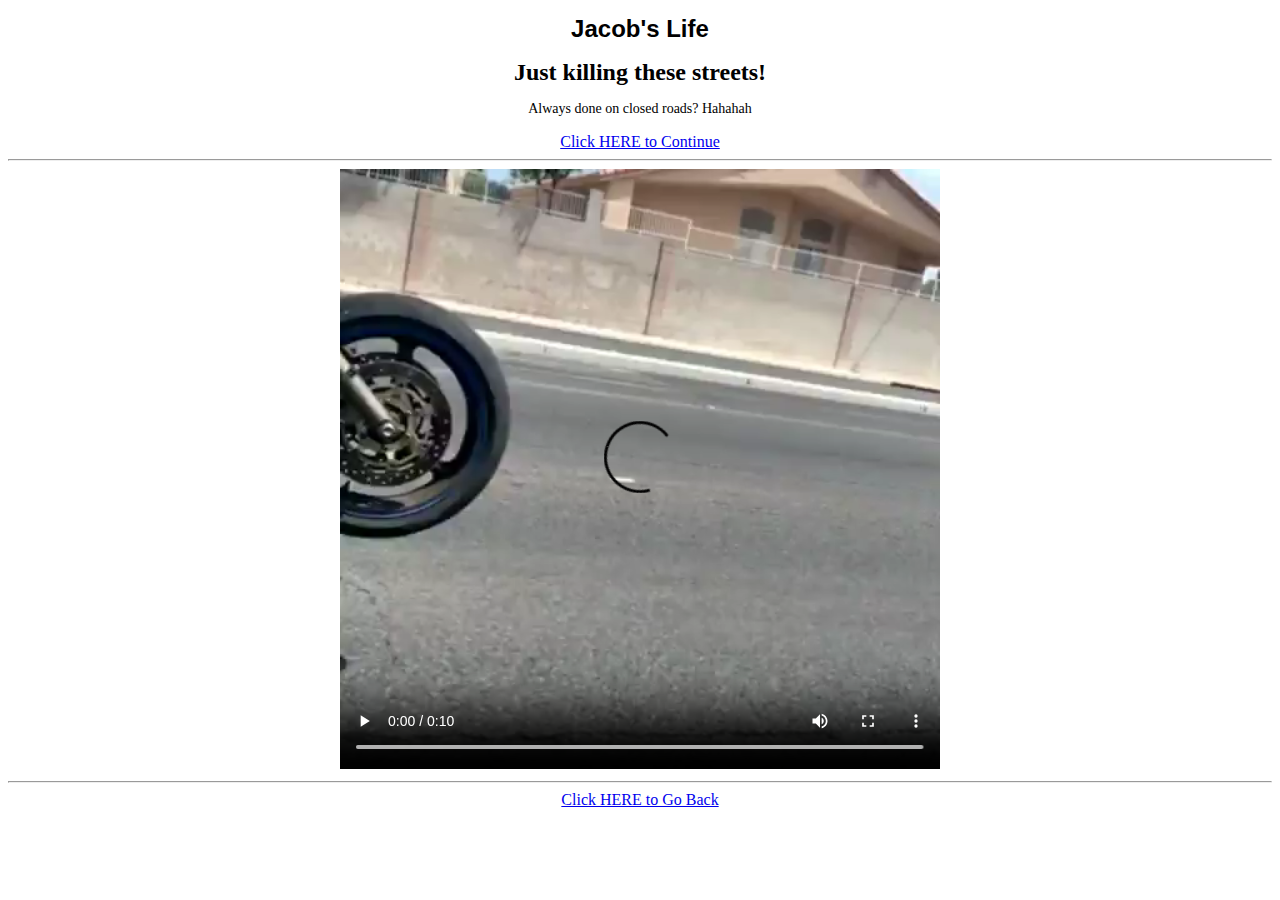
<file: index2.html>
<!DOCTYPE html>
<HTML>
    <header>
        <title>0624 Homework</title>
        <link rel="stylesheet" type="text/css" href="./styles.css">
    </header>
    <body>
    <center>
        <h1>Jacob's Life</h1>
<span>Just killing these streets!</span>
<p>Always done on closed roads? Hahahah</p>
        <a href="index3.html">Click HERE to Continue</a><br>
        <hr>
        <video width="600" height="600" controls>
                <source src="stunt.mp4" type="video/mp4">
              Your browser does not support the video tag.
              </video>
        <hr>
        <a href="index1.html">Click HERE to Go Back</a><br>
    </center>
    </body>
</HTML>
</file>
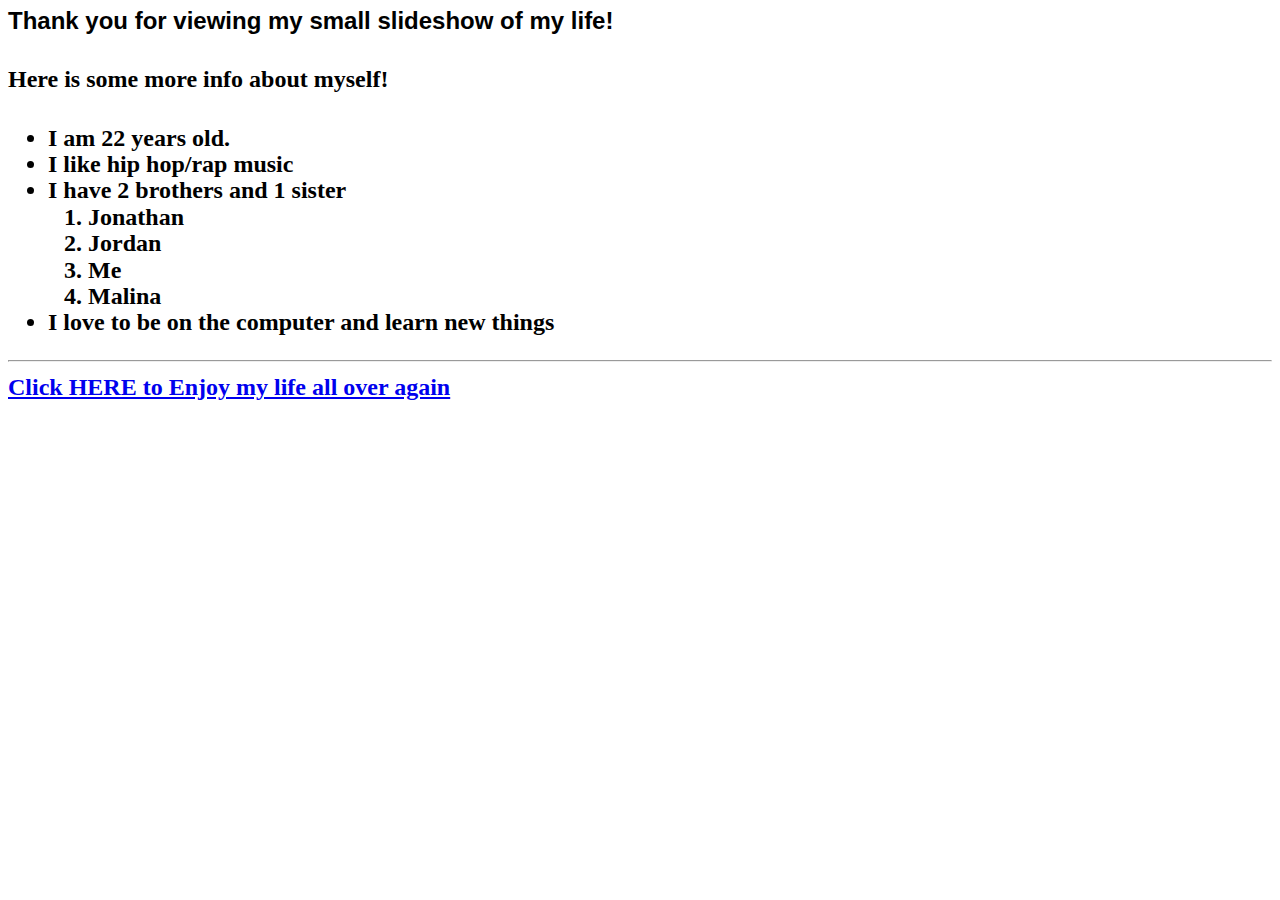
<file: index3.html>
<HTML>
        <header>
            <title>0624 Homework</title>
            <link rel="stylesheet" type="text/css" href="./styles.css">
        </header>
        <body>
    <span>
    <h1>Thank you for viewing my small slideshow of my life!</h1>
    <h4>Here is some more info about myself!</h4>
    <ul class="tester">
        <li>I am 22 years old.</li>
        <li>I like hip hop/rap music</li>
        <li>I have 2 brothers and 1 sister</li>
            <ol>
                <li>Jonathan</li>
                <li>Jordan</li>
                <li>Me</li>
                <li>Malina</li>
            </ol>
        <li>I love to be on the computer and learn new things</li>
    </ul>
    <hr>
    <a href="index.html">Click HERE to Enjoy my life all over again</a><br>
</span>
</body>
</HTML>
</file>
<file: styles.css>
h1 {
     font-family: Futura, "Trebuchet MS", Arial, sans-serif; font-size: 24px; font-style: normal; font-variant: normal; font-weight: 700; line-height: 26.4px; } h3 { font-family: Futura, "Trebuchet MS", Arial, sans-serif; font-size: 14px; font-style: normal; font-variant: normal; font-weight: 700; line-height: 15.4px; } p { font-family: Futura, "Trebuchet MS", Arial, sans-serif; font-size: 14px; font-style: normal; font-variant: normal; font-weight: 400; line-height: 20px; } blockquote { font-family: Futura, "Trebuchet MS", Arial, sans-serif; font-size: 21px; font-style: normal; font-variant: normal; font-weight: 400; line-height: 30px; } pre { font-family: Futura, "Trebuchet MS", Arial, sans-serif; font-size: 13px; font-style: normal; font-variant: normal; font-weight: 400; line-height: 18.5714px; 
    }
p { font-family: Papyrus, fantasy; font-size: 24px; font-style: normal; font-variant: normal; font-weight: 700; line-height: 26.4px; } h3 { font-family: Papyrus, fantasy; font-size: 14px; font-style: normal; font-variant: normal; font-weight: 700; line-height: 15.4px; } p { font-family: Papyrus, fantasy; font-size: 14px; font-style: normal; font-variant: normal; font-weight: 400; line-height: 20px; } blockquote { font-family: Papyrus, fantasy; font-size: 21px; font-style: normal; font-variant: normal; font-weight: 400; line-height: 30px; } pre { font-family: Papyrus, fantasy; font-size: 13px; font-style: normal; font-variant: normal; font-weight: 400; line-height: 18.5714px; }
span { font-family: Copperplate, "Copperplate Gothic Light", fantasy; font-size: 24px; font-style: normal; font-variant: normal; font-weight: 700; line-height: 26.4px; } h3 { font-family: Copperplate, "Copperplate Gothic Light", fantasy; font-size: 14px; font-style: normal; font-variant: normal; font-weight: 700; line-height: 15.4px; } p { font-family: Papyrus, fantasy; font-size: 14px; font-style: normal; font-variant: normal; font-weight: 400; line-height: 20px; } blockquote { font-family: Copperplate, "Copperplate Gothic Light", fantasy; font-size: 21px; font-style: normal; font-variant: normal; font-weight: 400; line-height: 30px; } pre { font-family: Copperplate, "Copperplate Gothic Light", fantasy; font-size: 13px; font-style: normal; font-variant: normal; font-weight: 400; line-height: 18.5714px; }

#tester { font-family: "Brush Script MT", cursive; font-size: 24px; font-style: normal; font-variant: normal; font-weight: 700; line-height: 26.4px; } h3 { font-family: "Brush Script MT", cursive; font-size: 14px; font-style: normal; font-variant: normal; font-weight: 700; line-height: 15.4px; } p { font-family: Papyrus, fantasy; font-size: 14px; font-style: normal; font-variant: normal; font-weight: 400; line-height: 20px; } blockquote { font-family: "Brush Script MT", cursive; font-size: 21px; font-style: normal; font-variant: normal; font-weight: 400; line-height: 30px; } pre { font-family: "Brush Script MT", cursive; font-size: 13px; font-style: normal; font-variant: normal; }
</file>
